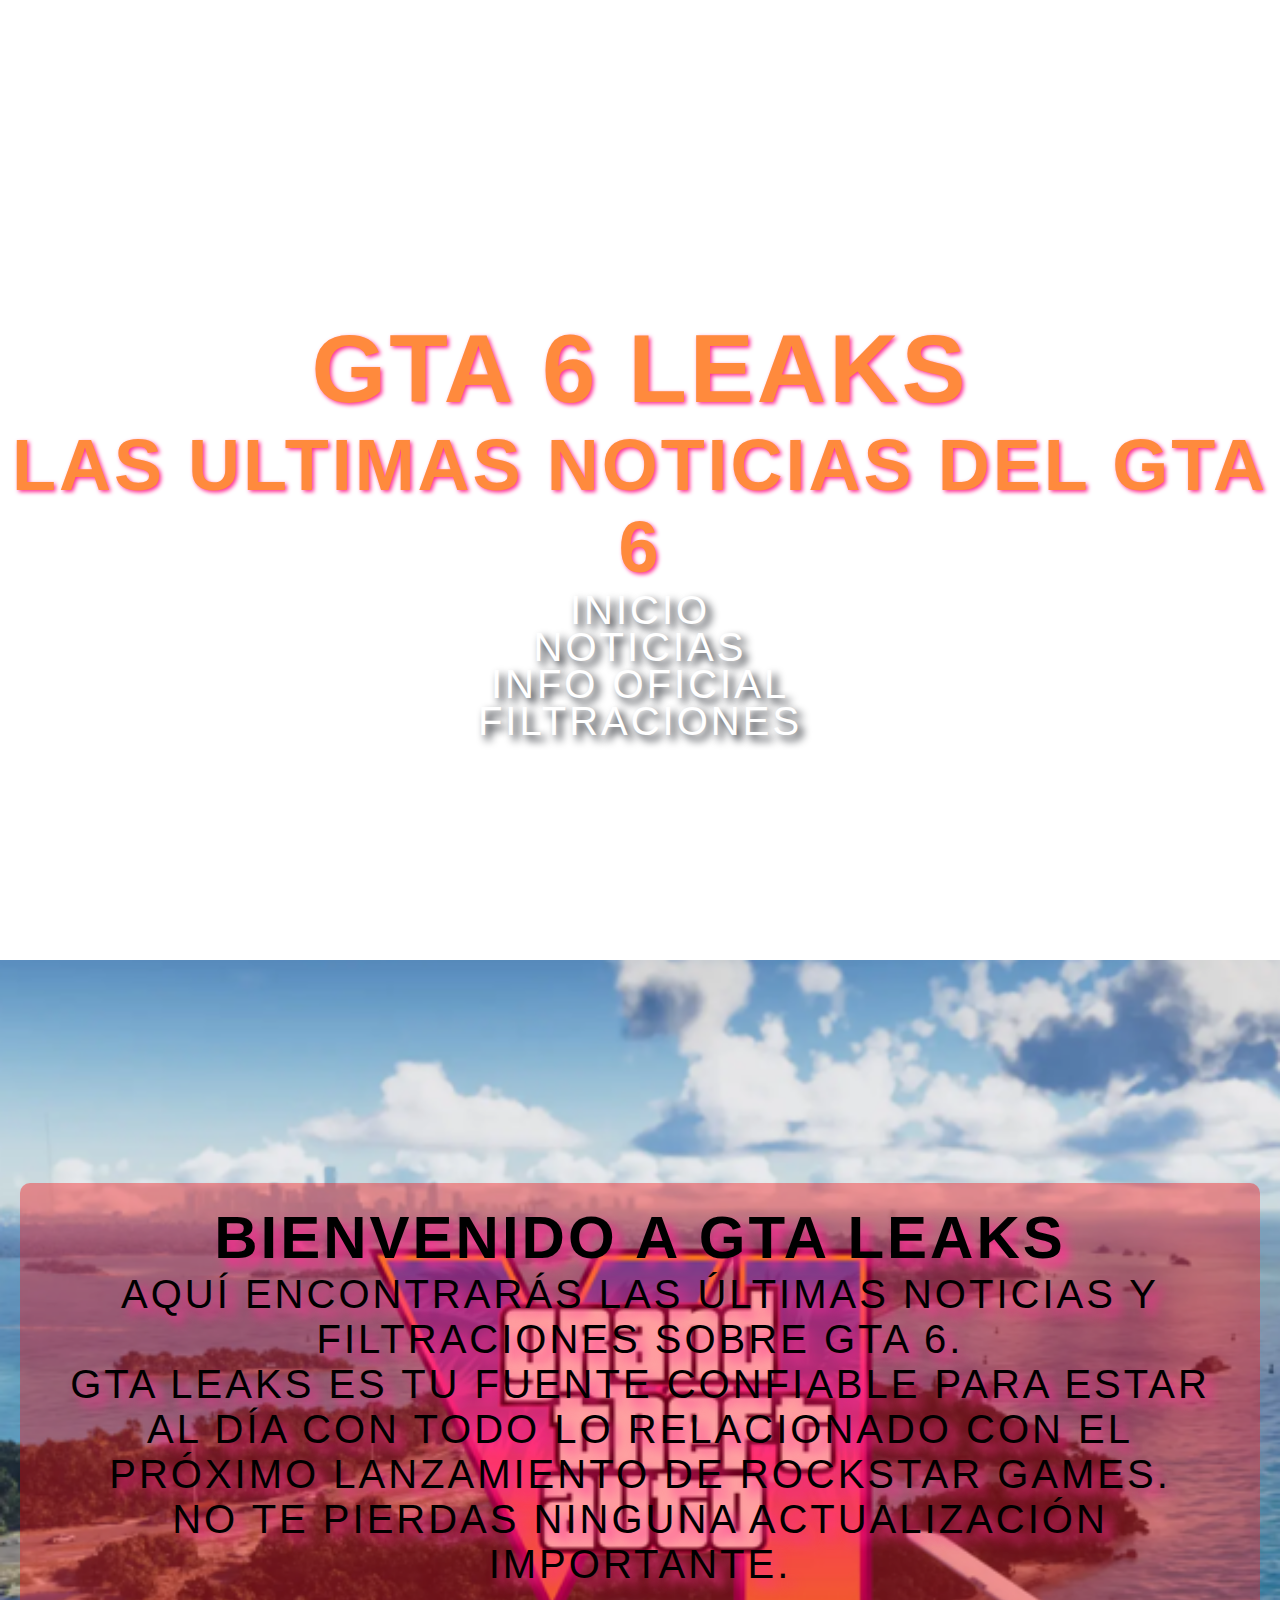
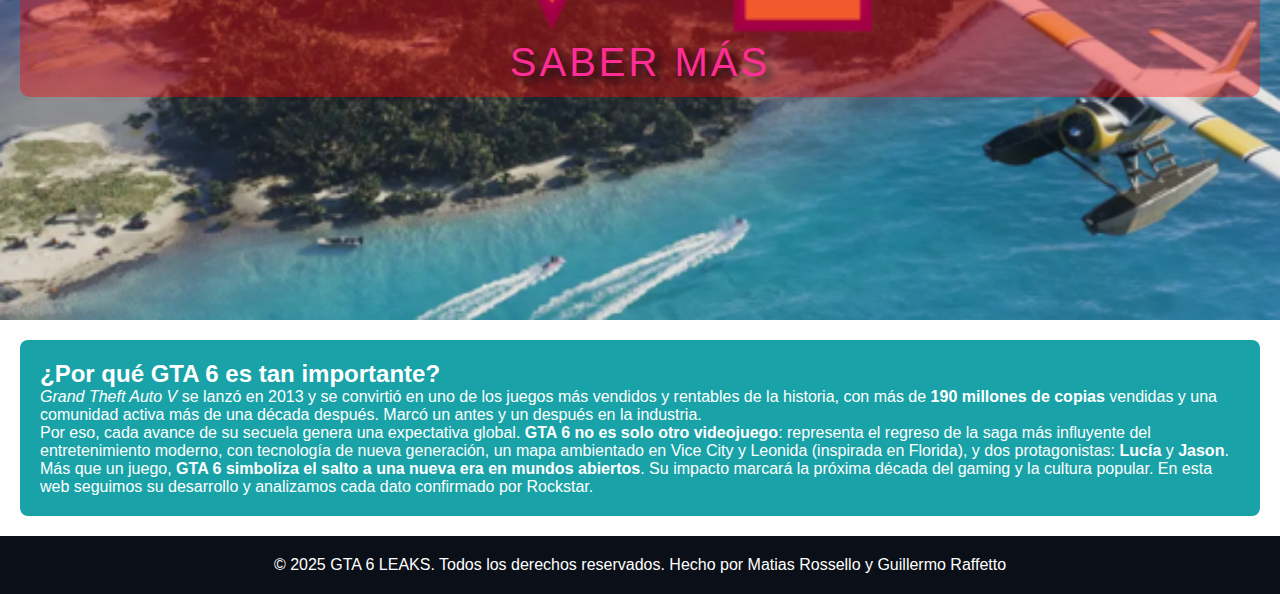
<file: index.html>
<!DOCTYPE html>
<html lang="es">
<head>
    <meta charset="UTF-8">
    <meta name="viewport" content="width=device-width, initial-scale=1.0">
    <link rel="stylesheet" href="styles.css">
    <title>GTA 6 LEAKS</title>
</head>
<body>
    <header>
    <div id="titulo"><h1>GTA 6 LEAKS</h1>
    <h2>Las Ultimas Noticias del GTA 6</h2>
    <nav >
        <ul>
            <li><a href="index.html">Inicio</a></li>
            <li><a href="noticias.html">Noticias</a></li>
            <li><a href="oficial.html">Info Oficial</a></li>
            <li><a href="leaks.html">Filtraciones</a></li>
        </ul>
    </nav>
    </div>
</header>
    <main>
        <section id="intro">
            <div id="contenido-intro">
            <h2>BIENVENIDO A GTA LEAKS</h2>
            <p>Aquí encontrarás las últimas noticias y filtraciones sobre GTA 6.</p>
            <p>GTA LEAKS es tu fuente confiable para estar al día con todo lo relacionado con el próximo lanzamiento de Rockstar Games.</p>
            <p>No te pierdas ninguna actualización importante.</p>
         <a href="#saber-mas" id="boton-saber-mas">SABER MÁS</a>
         </div>
    </section>
    <section id="saber-mas">
      <h2>¿Por qué GTA 6 es tan importante?</h2>
      <p><em>Grand Theft Auto V</em> se lanzó en 2013 y se convirtió en uno de los juegos más vendidos y rentables de la historia, con más de <strong>190 millones de copias</strong> vendidas y una comunidad activa más de una década después. Marcó un antes y un después en la industria.</p>

      <p>Por eso, cada avance de su secuela genera una expectativa global. <strong>GTA 6 no es solo otro videojuego</strong>: representa el regreso de la saga más influyente del entretenimiento moderno, con tecnología de nueva generación, un mapa ambientado en Vice City y Leonida (inspirada en Florida), y dos protagonistas: <strong>Lucía</strong> y <strong>Jason</strong>.</p>

      <p>Más que un juego, <strong>GTA 6 simboliza el salto a una nueva era en mundos abiertos</strong>. Su impacto marcará la próxima década del gaming y la cultura popular. En esta web seguimos su desarrollo y analizamos cada dato confirmado por Rockstar.</p>
    </section>
    </main>
    <footer>
        <p>&copy; 2025 GTA 6 LEAKS. Todos los derechos reservados. Hecho por Matias Rossello y Guillermo Raffetto</p>
    </footer>
</body>
</html>
</file>
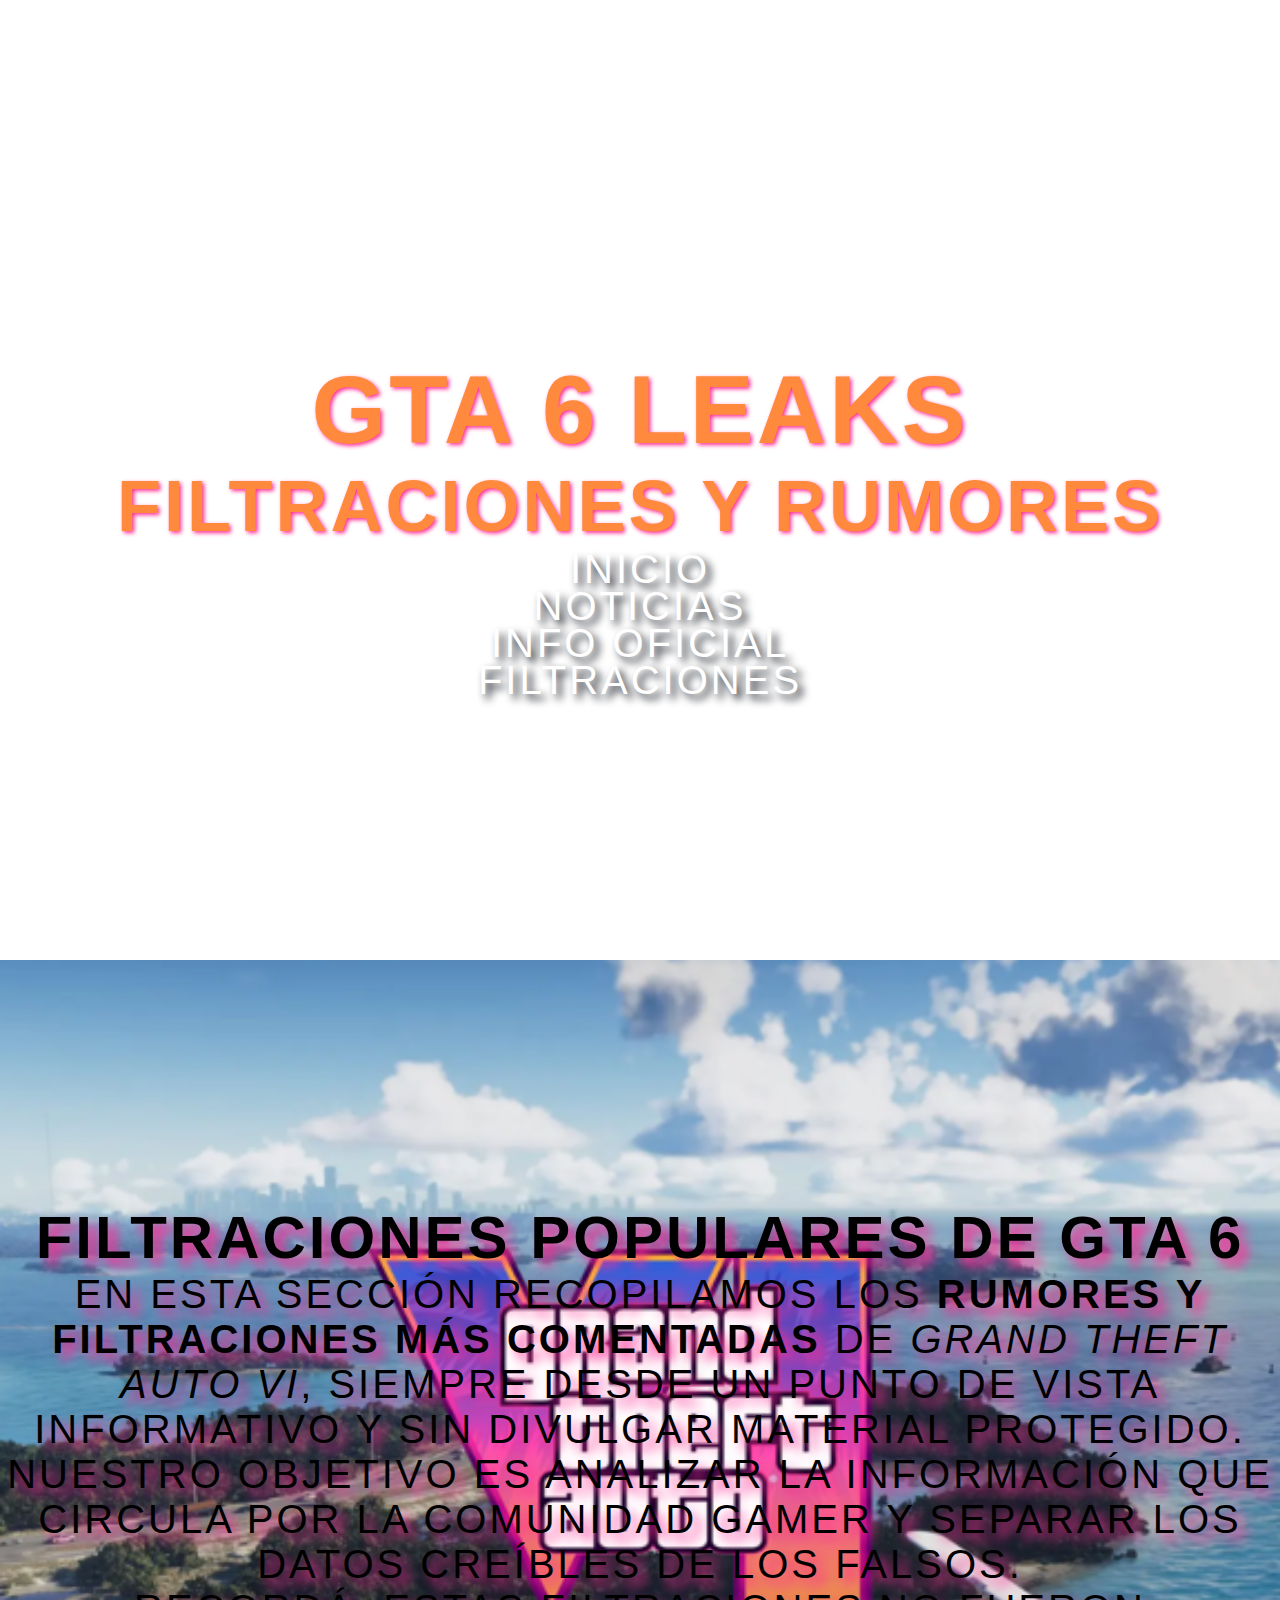
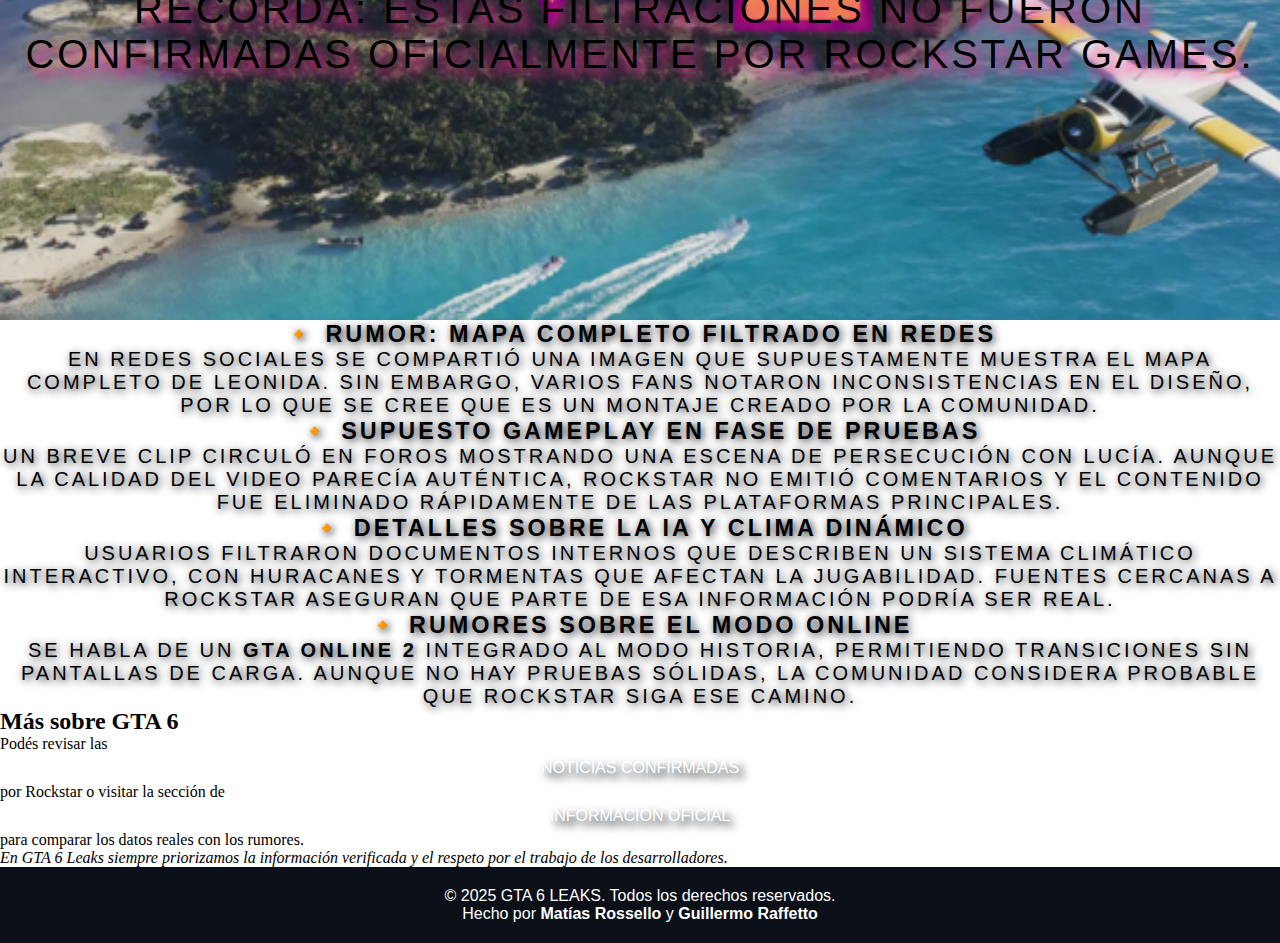
<file: leaks.html>
<!DOCTYPE html>
<html lang="es">
<head>
  <meta charset="UTF-8">
  <meta name="viewport" content="width=device-width, initial-scale=1.0">
  <link rel="stylesheet" href="styles.css">
  <title>GTA 6 LEAKS - Filtraciones y Rumores</title>
</head>
<body>
  <header>
    <div id="titulo">
      <h1>GTA 6 LEAKS</h1>
      <h2>Filtraciones y Rumores</h2>
      <nav>
        <ul>
          <li><a href="index.html">Inicio</a></li>
          <li><a href="noticias.html">Noticias</a></li>
          <li><a href="oficial.html">Info Oficial</a></li>
          <li><a href="leaks.html">Filtraciones</a></li>
        </ul>
      </nav>
    </div>
  </header>

  <main>
    <!-- Introducción -->
    <section id="intro">
      <h2>Filtraciones Populares de GTA 6</h2>
      <p>En esta sección recopilamos los <strong>rumores y filtraciones más comentadas</strong> de <em>Grand Theft Auto VI</em>, siempre desde un punto de vista informativo y sin divulgar material protegido. Nuestro objetivo es analizar la información que circula por la comunidad gamer y separar los datos creíbles de los falsos.</p>
      <p>Recordá: estas filtraciones no fueron confirmadas oficialmente por Rockstar Games.</p>
    </section>

    <!-- Artículos de filtraciones -->
    <section id="leaks">
      <article>
        <h3>🔸 Rumor: mapa completo filtrado en redes</h3>
        <p>En redes sociales se compartió una imagen que supuestamente muestra el mapa completo de Leonida. Sin embargo, varios fans notaron inconsistencias en el diseño, por lo que se cree que es un montaje creado por la comunidad.</p>
      </article>

      <article>
        <h3>🔸 Supuesto gameplay en fase de pruebas</h3>
        <p>Un breve clip circuló en foros mostrando una escena de persecución con Lucía. Aunque la calidad del video parecía auténtica, Rockstar no emitió comentarios y el contenido fue eliminado rápidamente de las plataformas principales.</p>
      </article>

      <article>
        <h3>🔸 Detalles sobre la IA y clima dinámico</h3>
        <p>Usuarios filtraron documentos internos que describen un sistema climático interactivo, con huracanes y tormentas que afectan la jugabilidad. Fuentes cercanas a Rockstar aseguran que parte de esa información podría ser real.</p>
      </article>

      <article>
        <h3>🔸 Rumores sobre el modo online</h3>
        <p>Se habla de un <strong>GTA Online 2</strong> integrado al modo historia, permitiendo transiciones sin pantallas de carga. Aunque no hay pruebas sólidas, la comunidad considera probable que Rockstar siga ese camino.</p>
      </article>
    </section>

    <!-- Sección final -->
    <section id="mas-info">
      <h2>Más sobre GTA 6</h2>
      <p>Podés revisar las <a href="noticias.html">noticias confirmadas</a> por Rockstar o visitar la sección de <a href="oficial.html">información oficial</a> para comparar los datos reales con los rumores.</p>
      <p><em>En GTA 6 Leaks siempre priorizamos la información verificada y el respeto por el trabajo de los desarrolladores.</em></p>
    </section>
  </main>

  <footer>
    <p>&copy; 2025 GTA 6 LEAKS. Todos los derechos reservados.</p>
    <p>Hecho por <strong>Matías Rossello</strong> y <strong>Guillermo Raffetto</strong></p>
  </footer>
</body>
</html>
</file>
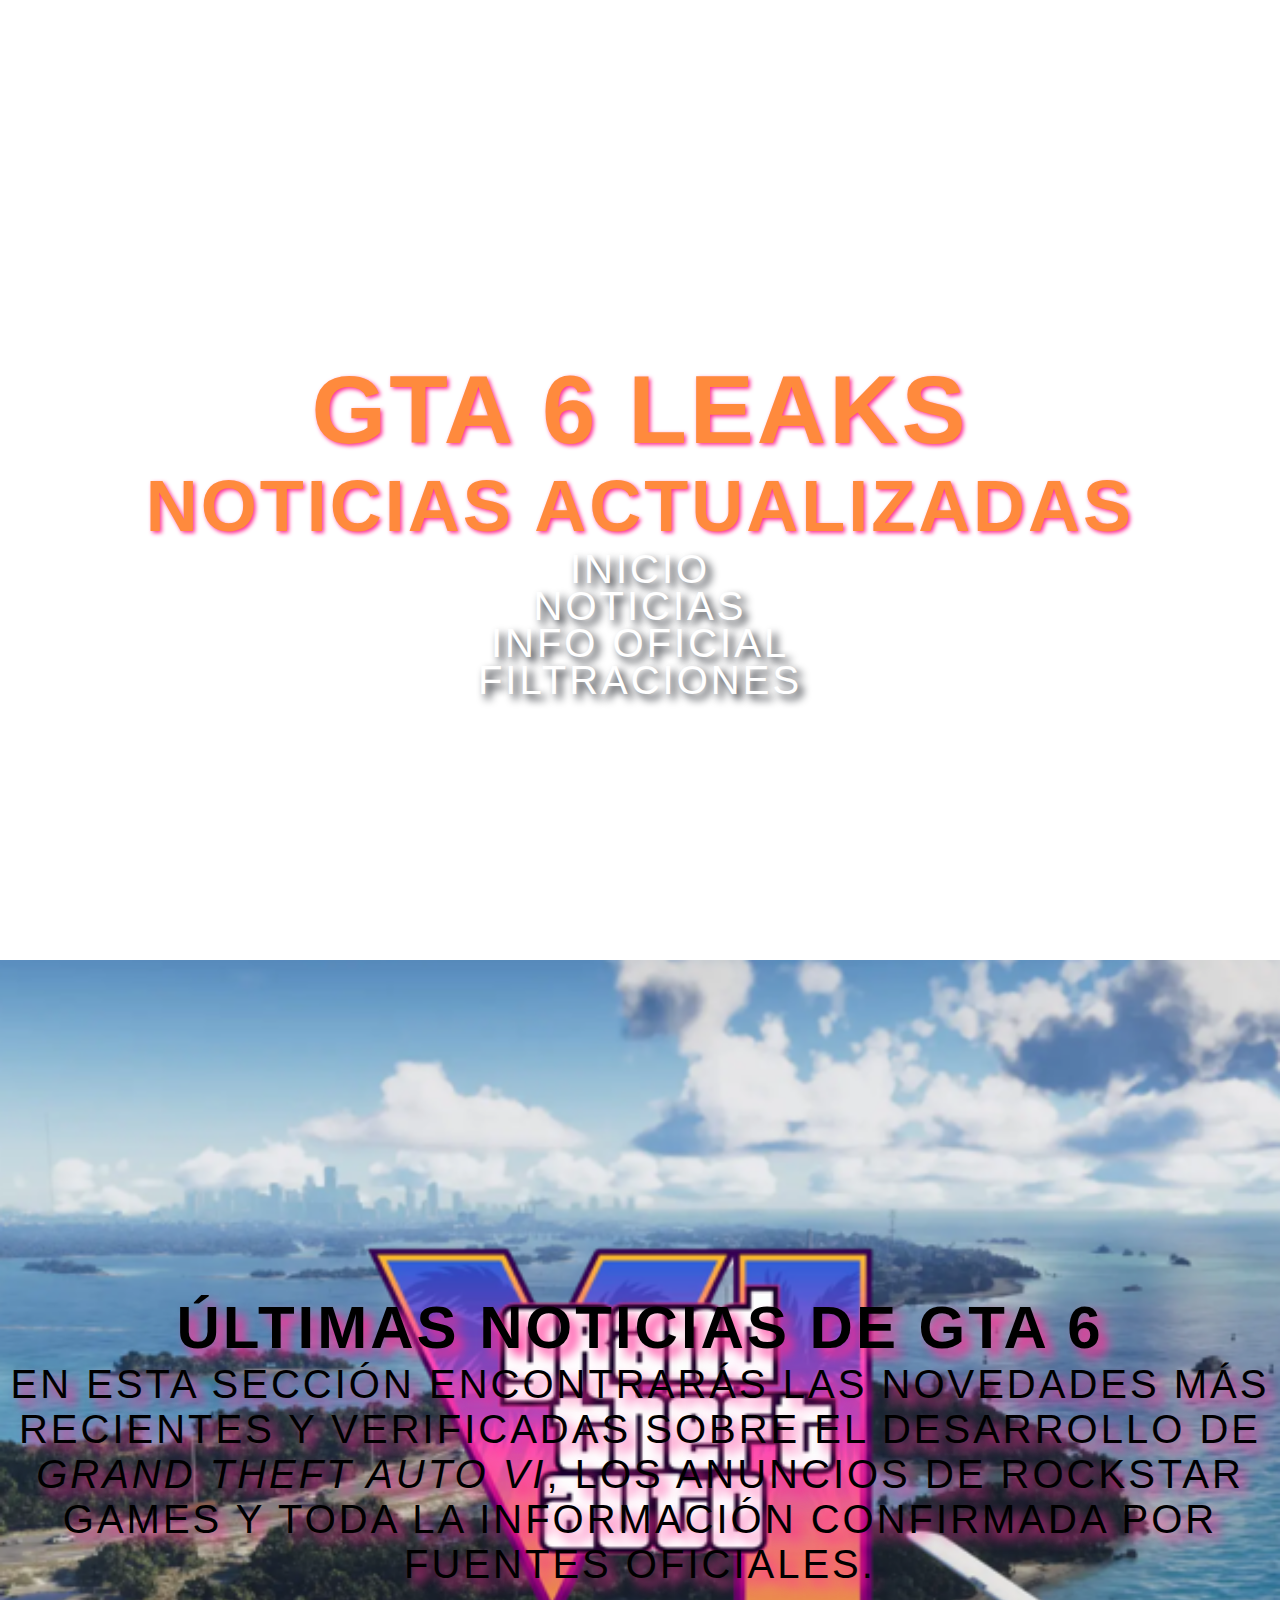
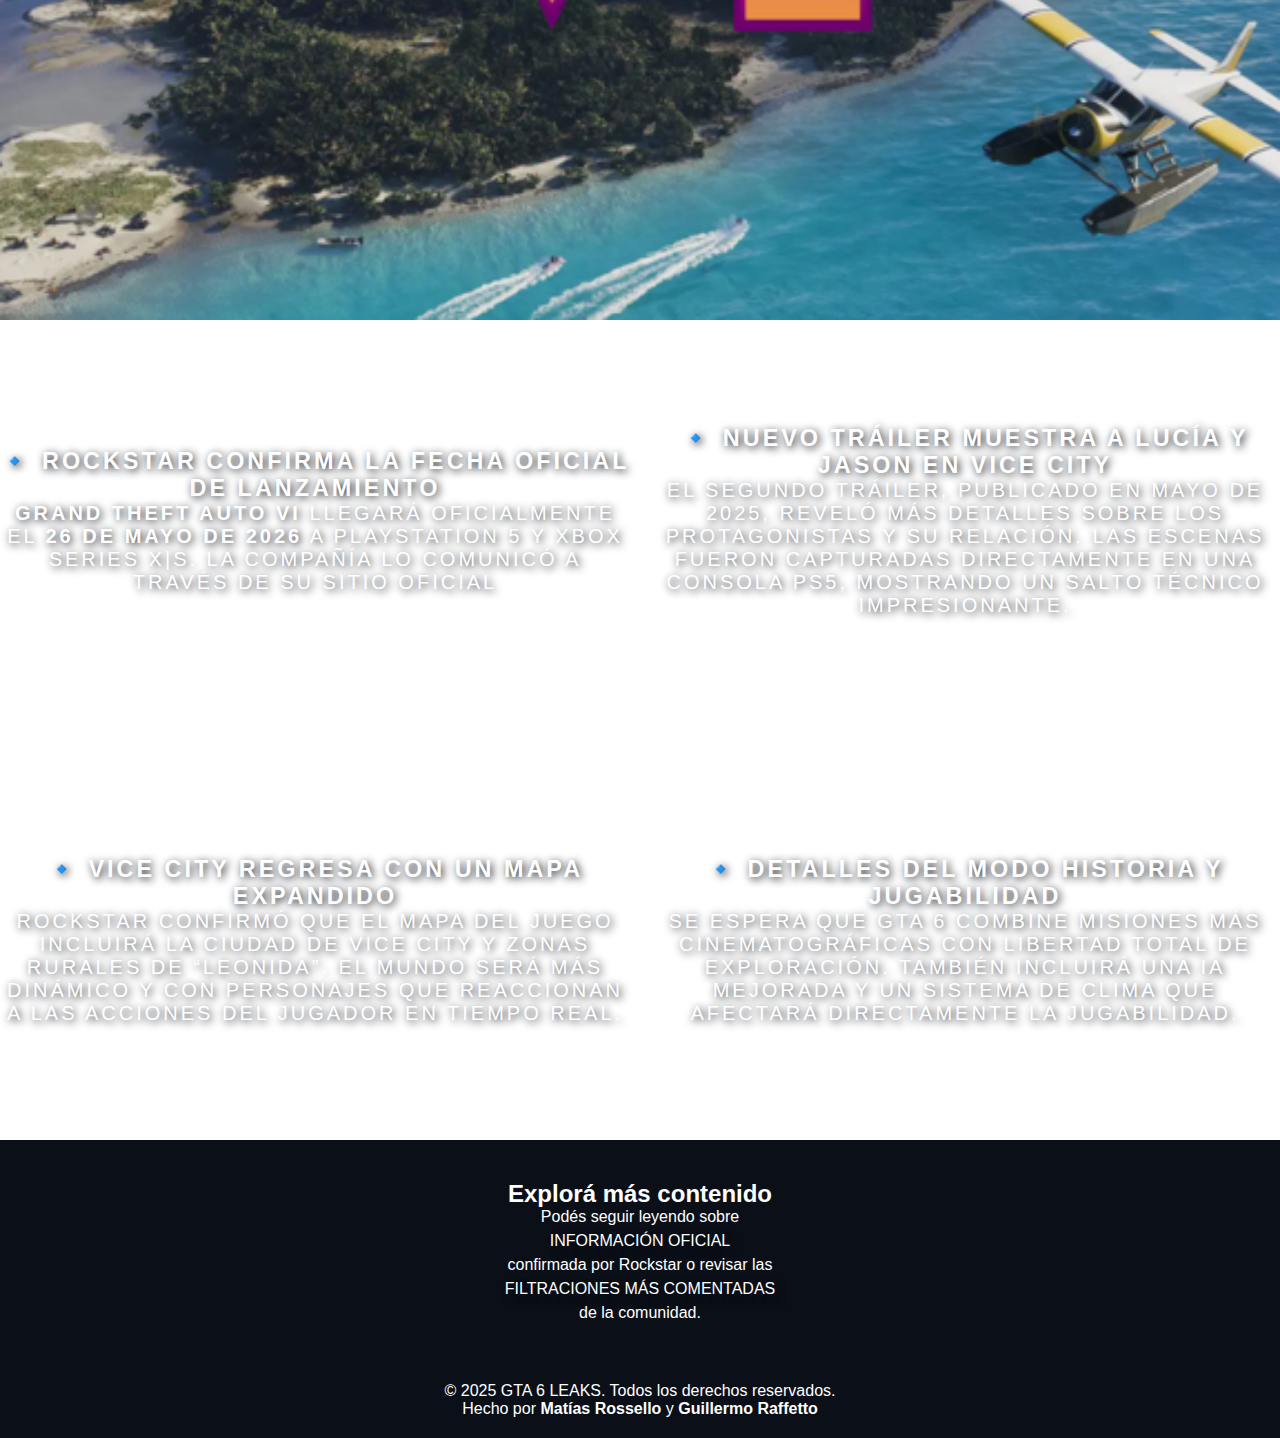
<file: noticias.html>
<!DOCTYPE html>
<html lang="es">
<head>
  <meta charset="UTF-8">
  <meta name="viewport" content="width=device-width, initial-scale=1.0">
  <link rel="stylesheet" href="styles.css">
  <title>GTA 6 LEAKS - Noticias Actualizadas</title>
</head>
<body>
  <header>
    <div id="titulo">
      <h1>GTA 6 LEAKS</h1>
      <h2>Noticias Actualizadas</h2>
      <nav>
        <ul>
          <li><a href="index.html">Inicio</a></li>
          <li><a href="noticias.html">Noticias</a></li>
          <li><a href="oficial.html">Info Oficial</a></li>
          <li><a href="leaks.html">Filtraciones</a></li>
        </ul>
      </nav>
    </div>
  </header>

  <main id="intro_noticias">
    <section id="intro">
      <h2>Últimas Noticias de GTA 6</h2>
      <p>En esta sección encontrarás las novedades más recientes y verificadas sobre el desarrollo de <em>Grand Theft Auto VI</em>, los anuncios de Rockstar Games y toda la información confirmada por fuentes oficiales.</p>
    </section>

    <section id="noticias">
      <article id="fecha">
        <h3>🔹 Rockstar confirma la fecha oficial de lanzamiento</h3>
        <p><strong>Grand Theft Auto VI</strong> llegará oficialmente el <strong>26 de mayo de 2026</strong> a PlayStation 5 y Xbox Series X|S. La compañía lo comunicó a través de su Sitio Oficial</p>
      </article>

      <article id="lucia_jason">
        <h3>🔹 Nuevo tráiler muestra a Lucía y Jason en Vice City</h3>
        <p>El segundo tráiler, publicado en mayo de 2025, reveló más detalles sobre los protagonistas y su relación. Las escenas fueron capturadas directamente en una consola PS5, mostrando un salto técnico impresionante.</p>
      </article>
      <article id="vice_city">
        <h3>🔹 Vice City regresa con un mapa expandido</h3>
        <p>Rockstar confirmó que el mapa del juego incluirá la ciudad de Vice City y zonas rurales de “Leonida”. El mundo será más dinámico y con personajes que reaccionan a las acciones del jugador en tiempo real.</p>
      </article>

      <article id="detalles">
        <h3>🔹 Detalles del modo historia y jugabilidad</h3>
        <p>Se espera que GTA 6 combine misiones más cinematográficas con libertad total de exploración. También incluirá una IA mejorada y un sistema de clima que afectará directamente la jugabilidad.</p>
      </article>
    </section>
    <section id="mas-noticias">
      <h2>Explorá más contenido</h2>
      <p>Podés seguir leyendo sobre <a href="oficial.html">información oficial</a> confirmada por Rockstar o revisar las <a href="leaks.html">filtraciones más comentadas</a> de la comunidad.</p>
    </section>
  </main>

  <footer>
    <p>&copy; 2025 GTA 6 LEAKS. Todos los derechos reservados.</p>
    <p>Hecho por <strong>Matías Rossello</strong> y <strong>Guillermo Raffetto</strong></p>
  </footer>
</body>
</html>
</file>
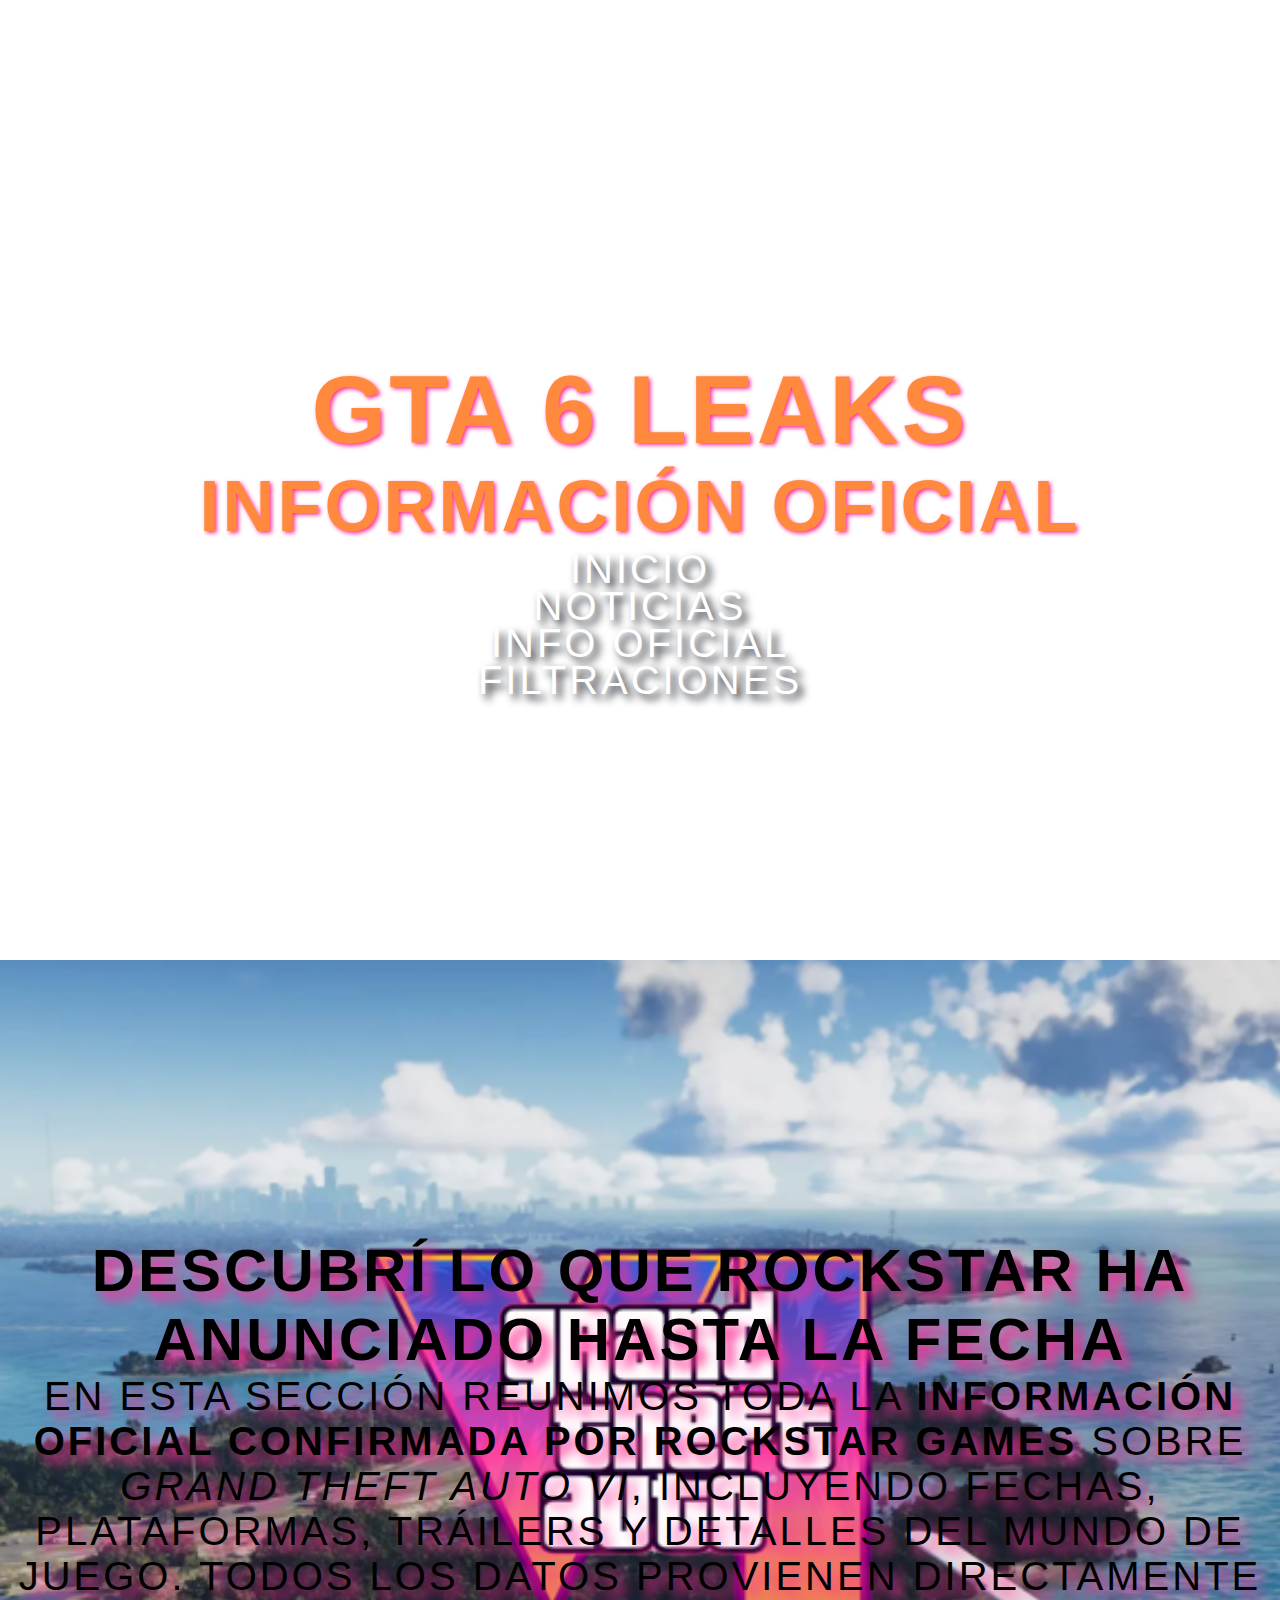
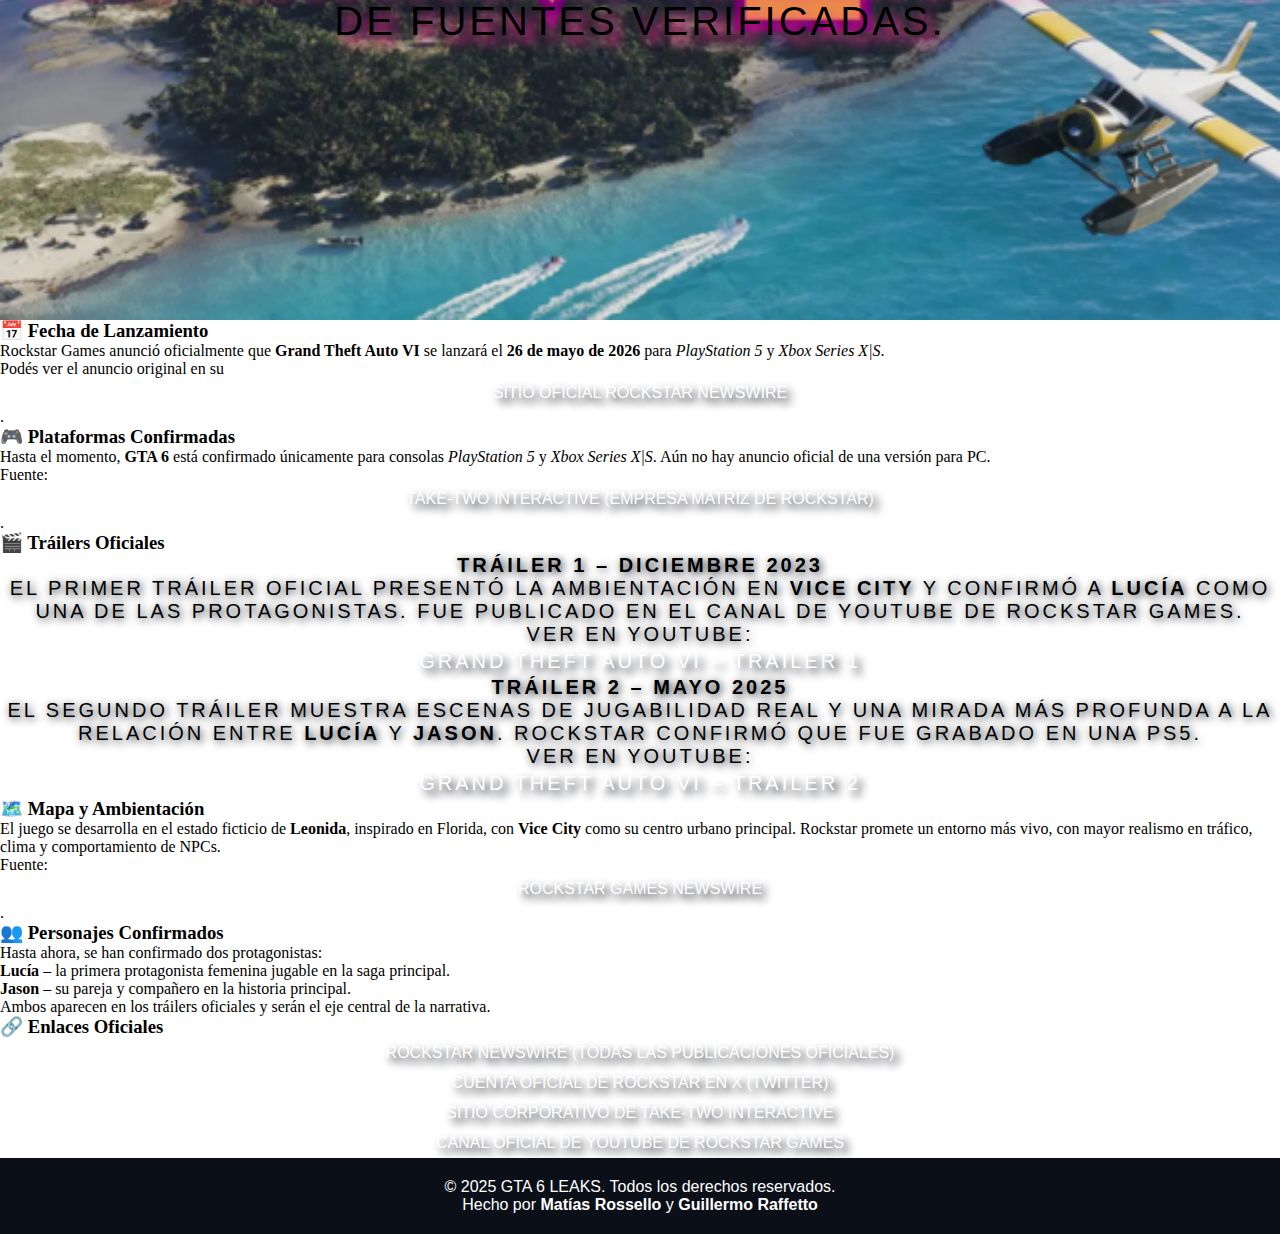
<file: oficial.html>
<!DOCTYPE html>
<html lang="es">
<head>
  <meta charset="UTF-8">
  <meta name="viewport" content="width=device-width, initial-scale=1.0">
  <link rel="stylesheet" href="styles.css">
  <title>GTA 6 LEAKS - Info Oficial</title>
</head>
<body>
  <header>
    <div id="titulo">
      <h1>GTA 6 LEAKS</h1>
      <h2>Información Oficial</h2>
      <nav>
        <ul>
          <li><a href="index.html">Inicio</a></li>
          <li><a href="noticias.html">Noticias</a></li>
          <li><a href="oficial.html">Info Oficial</a></li>
          <li><a href="leaks.html">Filtraciones</a></li>
        </ul>
      </nav>
    </div>
  </header>

  <main>
    <!-- Introducción -->
    <section id="intro">
      <h2>Descubrí lo que Rockstar ha anunciado hasta la fecha</h2>
      <p>En esta sección reunimos toda la <strong>información oficial confirmada por Rockstar Games</strong> sobre <em>Grand Theft Auto VI</em>, incluyendo fechas, plataformas, tráilers y detalles del mundo de juego. Todos los datos provienen directamente de fuentes verificadas.</p>
    </section>

    <!-- Sección: Lanzamiento -->
    <section id="lanzamiento">
      <h3>📅 Fecha de Lanzamiento</h3>
      <p>Rockstar Games anunció oficialmente que <strong>Grand Theft Auto VI</strong> se lanzará el <strong>26 de mayo de 2026</strong> para <em>PlayStation 5</em> y <em>Xbox Series X|S</em>.</p>
      <p>Podés ver el anuncio original en su <a href="https://www.rockstargames.com/newswire/article/258aa538o412ok/grand-theft-auto-vi-is-now-coming-may-26-2026" target="_blank" rel="noopener">sitio oficial Rockstar Newswire</a>.</p>
    </section>

    <!-- Sección: Plataformas -->
    <section id="plataformas">
      <h3>🎮 Plataformas Confirmadas</h3>
      <p>Hasta el momento, <strong>GTA 6</strong> está confirmado únicamente para consolas <em>PlayStation 5</em> y <em>Xbox Series X|S</em>. Aún no hay anuncio oficial de una versión para PC.</p>
      <p>Fuente: <a href="https://www.take2games.com/ir/news/rockstar-games-announces-grand-theft-auto-vi-coming-2025" target="_blank" rel="noopener">Take-Two Interactive (empresa matriz de Rockstar)</a>.</p>
    </section>

    <!-- Sección: Tráilers -->
    <section id="trailers">
      <h3>🎬 Tráilers Oficiales</h3>
      <article>
        <h4>Tráiler 1 – Diciembre 2023</h4>
        <p>El primer tráiler oficial presentó la ambientación en <strong>Vice City</strong> y confirmó a <strong>Lucía</strong> como una de las protagonistas. Fue publicado en el canal de YouTube de Rockstar Games.</p>
        <p>Ver en YouTube: <a href="https://www.youtube.com/watch?v=QdBZY2fkU-0" target="_blank" rel="noopener">Grand Theft Auto VI – Trailer 1</a></p>
      </article>

      <article>
        <h4>Tráiler 2 – Mayo 2025</h4>
        <p>El segundo tráiler muestra escenas de jugabilidad real y una mirada más profunda a la relación entre <strong>Lucía</strong> y <strong>Jason</strong>. Rockstar confirmó que fue grabado en una PS5.</p>
        <p>Ver en YouTube: <a href="https://www.youtube.com/watch?v=fF7U-9N3HtA" target="_blank" rel="noopener">Grand Theft Auto VI – Trailer 2</a></p>
      </article>
    </section>

    <!-- Sección: Mapa y ambientación -->
    <section id="mapa">
      <h3>🗺️ Mapa y Ambientación</h3>
      <p>El juego se desarrolla en el estado ficticio de <strong>Leonida</strong>, inspirado en Florida, con <strong>Vice City</strong> como su centro urbano principal. Rockstar promete un entorno más vivo, con mayor realismo en tráfico, clima y comportamiento de NPCs.</p>
      <p>Fuente: <a href="https://www.rockstargames.com/newswire/article/8978kok9385a82/grand-theft-auto-vi-watch-trailer-1-now" target="_blank" rel="noopener">Rockstar Games Newswire</a>.</p>
    </section>

    <!-- Sección: Personajes -->
    <section id="personajes">
      <h3>👥 Personajes Confirmados</h3>
      <p>Hasta ahora, se han confirmado dos protagonistas:</p>
      <ul>
        <li><strong>Lucía</strong> – la primera protagonista femenina jugable en la saga principal.</li>
        <li><strong>Jason</strong> – su pareja y compañero en la historia principal.</li>
      </ul>
      <p>Ambos aparecen en los tráilers oficiales y serán el eje central de la narrativa.</p>
    </section>

    <!-- Sección final -->
    <section id="links">
      <h3>🔗 Enlaces Oficiales</h3>
      <ul>
        <li><a href="https://www.rockstargames.com/newswire" target="_blank" rel="noopener">Rockstar Newswire (todas las publicaciones oficiales)</a></li>
        <li><a href="https://twitter.com/RockstarGames" target="_blank" rel="noopener">Cuenta oficial de Rockstar en X (Twitter)</a></li>
        <li><a href="https://www.take2games.com/" target="_blank" rel="noopener">Sitio corporativo de Take-Two Interactive</a></li>
        <li><a href="https://www.youtube.com/@RockstarGames" target="_blank" rel="noopener">Canal oficial de YouTube de Rockstar Games</a></li>
      </ul>
    </section>
  </main>

  <footer>
    <p>&copy; 2025 GTA 6 LEAKS. Todos los derechos reservados.</p>
    <p>Hecho por <strong>Matías Rossello</strong> y <strong>Guillermo Raffetto</strong></p>
  </footer>
</body>
</html>
</file>
<file: styles.css>
* {
    margin: 0;
    padding: 0;
    box-sizing: border-box;
}

:root {
    /* Paleta GTA 6 - nombres sencillos */
    --rosa-neon: #ff2d95;       /* rosa intenso / neón */
    --morado-neon: #7a3cff;     /* morado vibrante */
    --naranja-atardecer: #ff8a3d; /* naranja del atardecer */
    --amarillo-brillo: #ffd166; /* amarillo luminoso */
    --cian-claro: #38e3ff;      /* cian / aguamarina claro */
    --agua-profundo: #19a3a8;   /* aguamarina más profunda */
    --violeta-cielo: #c78bd6;   /* púrpura suave del cielo */
    --rosa-suave: #ffb3d9;      /* rosa pastel para transiciones */
    --sombra-oscura: #0b0f17;   /* color muy oscuro para contraste */
  
}

html {
    scroll-behavior: smooth;
    font-size: 16px;
}
header{  
     background-image: url('https://imgs.elpais.com.uy/dims4/default/c92837b/2147483647/strip/true/crop/1897x1304+119+0/resize/1440x990!/quality/90/?url=https%3A%2F%2Fel-pais-uruguay-production-web.s3.us-east-1.amazonaws.com%2Fbrightspot%2Fcc%2Fdf%2F6d671dd54d06915a6fceb490d9f2%2Fgrand-theft-auto-6.jpg');
     font-size: 3rem;
    background-position: center;
    background-size: cover;
    width: 100%;
    height: 60rem;
    text-align: center;
    display: flex;
    flex-direction: column;
    justify-content: center;
    color: var(--naranja-atardecer);
    text-shadow: 2px 2px 4px var(--rosa-neon);
    text-transform: uppercase;
    font-family: Impact, Haettenschweiler, 'Arial Narrow Bold', sans-serif;
    letter-spacing: 3px;
}
a{
    display: flex;
    flex-direction: column;
    justify-content: center;
  list-style: none;
  text-decoration: none;
  text-align: center;
  color: white;
  text-shadow: 5px 5px 9px var(--sombra-oscura);
  text-transform: uppercase;
  font-family: Impact, Haettenschweiler, 'Arial Narrow Bold', sans-serif;
    line-height: 30px;
}

a:hover{
    color: red;
    transition: 0.5s;
}
h1{
    color: var(--naranja-atardecer);
    font-family: Impact, Haettenschweiler, 'Arial Narrow Bold', sans-serif;
    font-size: 6rem;
}
#DESCUBRE{
    text-align: center;
}
#intro{
    background-image: url(AA1FIuyo.png);
    background-position: center;
    background-size: cover;
    width: 100%;
    height: 60rem;
    text-align: center;
    text-shadow: 8px 8px 12px var(--rosa-neon);
    text-transform: uppercase;
    font-family: Impact, Haettenschweiler, 'Arial Narrow Bold', sans-serif;
    letter-spacing: 3px;
    font-size: 40px;
    display: flex;
    color: rgb(0, 0, 0);
    flex-direction:column;
    justify-content: center;
}
#contenido-intro{
    background-color: rgba(255, 0, 0, 0.37);
    padding: 20px;
    border-radius: 10px;
    margin: 20px;
}
#titulo{
    margin-top: 90px;
}   
@media (max-width: 768px) {
    #intro {
        font-size: 32px;
    }
    h1 {
        font-size: 4rem;
    }
}
nav{
      letter-spacing: 3px;
    font-size: 40px;
    font-family: Impact, Haettenschweiler, 'Arial Narrow Bold', sans-serif;
}
footer{
    background-color: var(--sombra-oscura);
    color: white;
    text-align: center;
    padding: 20px 0;
    font-family: Arial, sans-serif;
    position: relative;
    width: 100%;
}
#boton-saber-mas {
    color: var(--rosa-neon);
    margin-top: 60px;

}
#saber-mas {
    background-color: var(--agua-profundo);
    color: white;
    padding: 20px;
    margin: 20px;
    border-radius: 8px;
    font-family: Arial, sans-serif;
}
/* Noticias */
#noticias{
    display: grid;
    grid-template-columns: 1fr 1fr;
    grid-template-rows: 400px 400px;
    align-items: center;
    text-align: center;
    gap: 20px;
     background-position: center;
    background-size: cover;
    background-image: url('https://cdn.hobbyconsolas.com/sites/navi.axelspringer.es/public/media/image/2023/12/gta-6-3241584.jpg?tf=3840x');
    color: white;

}
article{
    width: 100%;
    height: 100%;
    background-position: center;
    background-size:contain;
    background-repeat: no-repeat;
      text-align: center;
    text-shadow: 2px 2px 8px var(--sombra-oscura);
    text-transform: uppercase;
    font-family: Impact, Haettenschweiler, 'Arial Narrow Bold', sans-serif;
    letter-spacing: 3px;
    font-size: 20px;
      display: flex;
    flex-direction: column;
    justify-content: center;

}
#fecha{
    background-image: url('https://godlike.host/wp-content/uploads/2025/06/4.jpg.webp');
}
#lucia_jason{
    background-image: url('https://cdn.hobbyconsolas.com/sites/navi.axelspringer.es/public/media/image/2025/05/todo-sabemos-gta-6-precio-fecha-lanzamiento-historia-personajes-novedades-jugables-regreso-vice-city-actividades-4323284.jpg?tf=1200x1200');
}
#vice_city{
    background-image: url('https://preview.redd.it/21-years-apart-gta-vice-city-2002-and-gta-6-2023-v0-f6z8ioxrwj4c1.jpeg?auto=webp&s=b60f0a3f2f4f36825fccfd669b0bba1fed8ad5b2');
}
#detalles{
    background-image: url('https://fotografias-2.larazon.es/clipping/cmsimages01/2025/07/03/7C482181-ADC5-4240-937E-0806AC964FB9/gta-6-sigue-logrando-records-incluso-antes-lanzamiento_98.jpg?crop=1900,1069,x0,y0&width=1900&height=1069&optimize=low&format=webply');
}
#notis{
    background-color: rgba(0, 0, 0, 0.445);
}
#mas-noticias{
    background-color: var(--sombra-oscura);
    color: white;
    text-align: center;
    padding: 40px 20px;
    font-family: Arial, sans-serif;
}
</file>
